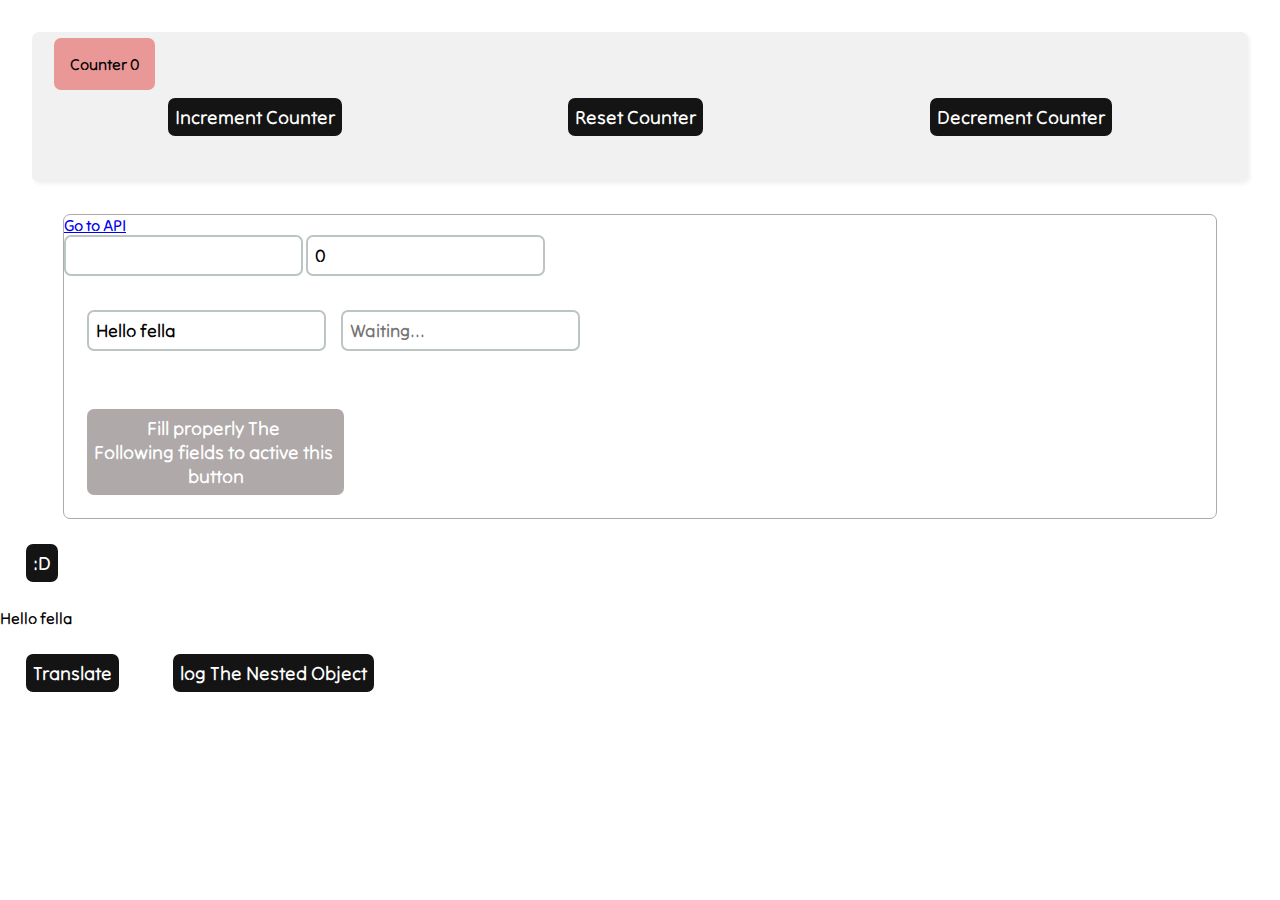
<file: index.html>
<!DOCTYPE html>
<html lang="en">
  <head>
    <meta charset="UTF-8" />
    <meta http-equiv="X-UA-Compatible" content="IE=edge" />
    <meta name="viewport" content="width=device-width, initial-scale=1.0" />
    <title>Document</title>
    <link rel="stylesheet" href="./index.css" />
  </head>
  <body>
    <div class="counterContainer">
      <p><span data-counter-title></span> <span data-counter-number></span></p>
      <div class="counterButtons">
        <button data-onclick-type="increment">Increment Counter</button>
        <button data-onclick-type="reset">Reset Counter</button>
        <button data-onclick-type="decrement">Decrement Counter</button>
      </div>
    </div>

    <form data-onsubmit-type="submitForm" data-animate-class id="submitForm">
      <a href="./views/api.html">Go to API</a>
      <div class="inputContainer" data-animate-class>
        <input type="text" data-input-name data-oninput_change-type="handleName" />

        <input
          type="number"
          data-input-age
          data-oninput_change-type="handleAge"
        />
      </div>

      <div class="inputContainer">
        <input
          type="text"
          data-animate-class
          data-animate-change_placeholder
        />

        <input
          type="text"
          data-animate-val
          data-animate-placeholder
        />
      </div>
      <input
        type="submit"
        data-disabled_button-disabled
        data-disabled_button-message
        data-animate-class
        data-oninput_change-type=""
      />
    </form>
    <button data-onclick-type="setTheInputWithRandomNumbers">:D</button>
    <p data-animate-change_placeholder></p>
    <button data-onclick-type="translateElement">Translate</button>
    <button data-onclick-type="logTheNestedObject">
      log The Nested Object
    </button>
  </body>

  <script>
    const randomColor = () => {
      const color = "#" + (((1 << 24) * Math.random()) | 0).toString(16);
      document.documentElement.style.setProperty("--random-color", color);
    };

    setInterval(() => {
      randomColor();
    }, 1000);
  </script>
  <script src="./index.js" type="module"></script>
</html>
</file>
<file: index.css>
@import url('https://fonts.googleapis.com/css2?family=Roboto+Slab&family=Tilt+Neon&display=swap');

:root {
  --dark: rgb(21, 20, 20);
  --dusky: rgb(66, 64, 64);
  --gray: rgb(175, 169, 169);
  --light-gray: rgb(241, 241, 241);
  --random-color: rgb(233, 151, 151);
  --radius: 7px;
}
* {
  margin: 0;
  padding: 0;
  font-family: 'Roboto Slab', serif;
  font-family: 'Tilt Neon', cursive;
  transition: transform 0.5s;
}

.counterContainer {
  margin: 2rem;
  background-color: var(--light-gray);
  box-shadow: 2px 2px 4px var(--light-gray);
  padding: 1.4rem;
  border-radius: var(--radius);
}

.counterContainer p {
  background-color: var(--random-color);
  display: inline;
  border-radius: var(--radius);
  padding: 1rem;
  cursor: default;
  transition: background-color 0.5s;
}

.counterButtons {
  display: flex;
  justify-content: space-around;
  align-items: center;
  flex-wrap: wrap;
}

input {
  padding: 7px;
  border-radius: var(--radius);
  border: 2px rgb(188, 197, 194) solid;
  outline: none;
  font-size: large;
}

input[type="submit"],
button {
  background-color: var(--dark);
  border-radius: var(--radius);
  padding: 7px;
  font-size: larger;
  color: white;
  border: none;
  margin: 2%;
  transition: background-color 0.4s;
  cursor: pointer;
}

input[type="submit"]:hover,
button:hover {
  background-color: var(--dusky);
}

#submitForm {
  border: 1px var(--gray) solid;
  margin: auto;
  width: 90%;
  border-radius: var(--radius);
}
.inputContainer {
  margin: 3% 2%;
  display: flex;
  flex-wrap: wrap;
  justify-content: flex-start;
  align-items: center;
  gap: 15px;
}

input[type="submit"]:disabled {
  background-color: var(--gray);
  cursor: no-drop;
}

.translateElement {
  transform: translateX(50%);
  background-color: var(--dusky);
  color: white;
}
</file>
